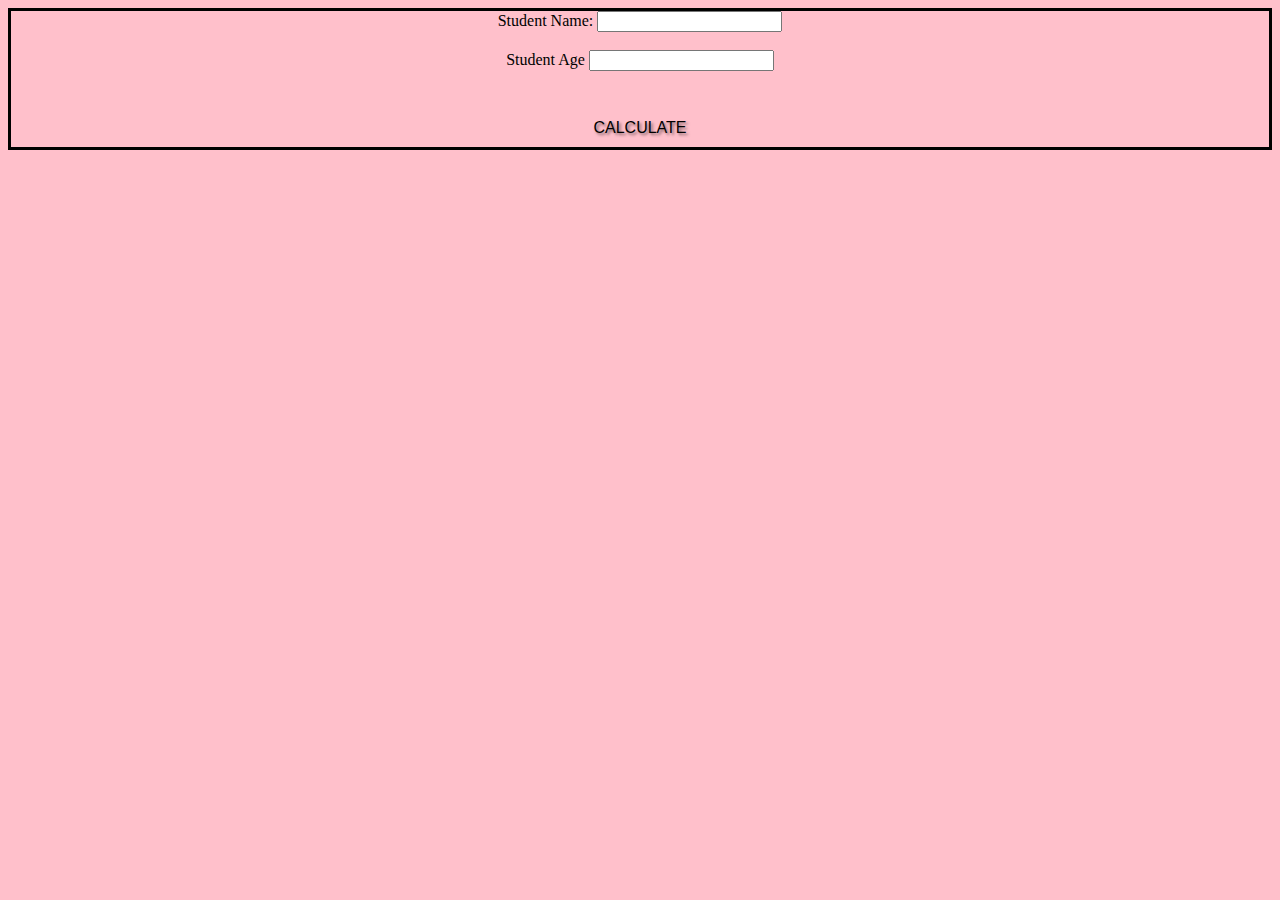
<file: index.html>
<!DOCTYPE html>
<html lang="en">
<head>
    <meta charset="UTF-8">
    <meta name="viewport" content="width=device-width, initial-scale=1.0">
    <title>Document</title>
  <link rel="stylesheet" href="style.css">
</head>
<body>

    <form id="gradeForm">
        <label for="studentName">Student Name:</label>
        <input type="/" id="studentName"  required><br><br>

        <label for="studentAge">Student Age</label>
        <input type="/" id="studentAge" required><br><br>
        <button type="button" onclick="calculateGrade()">CALCULATE</button>
        
        
    </form>
<div id="total"></div>
    <script src="main.js"></script>
    
</body>
</html>
</file>
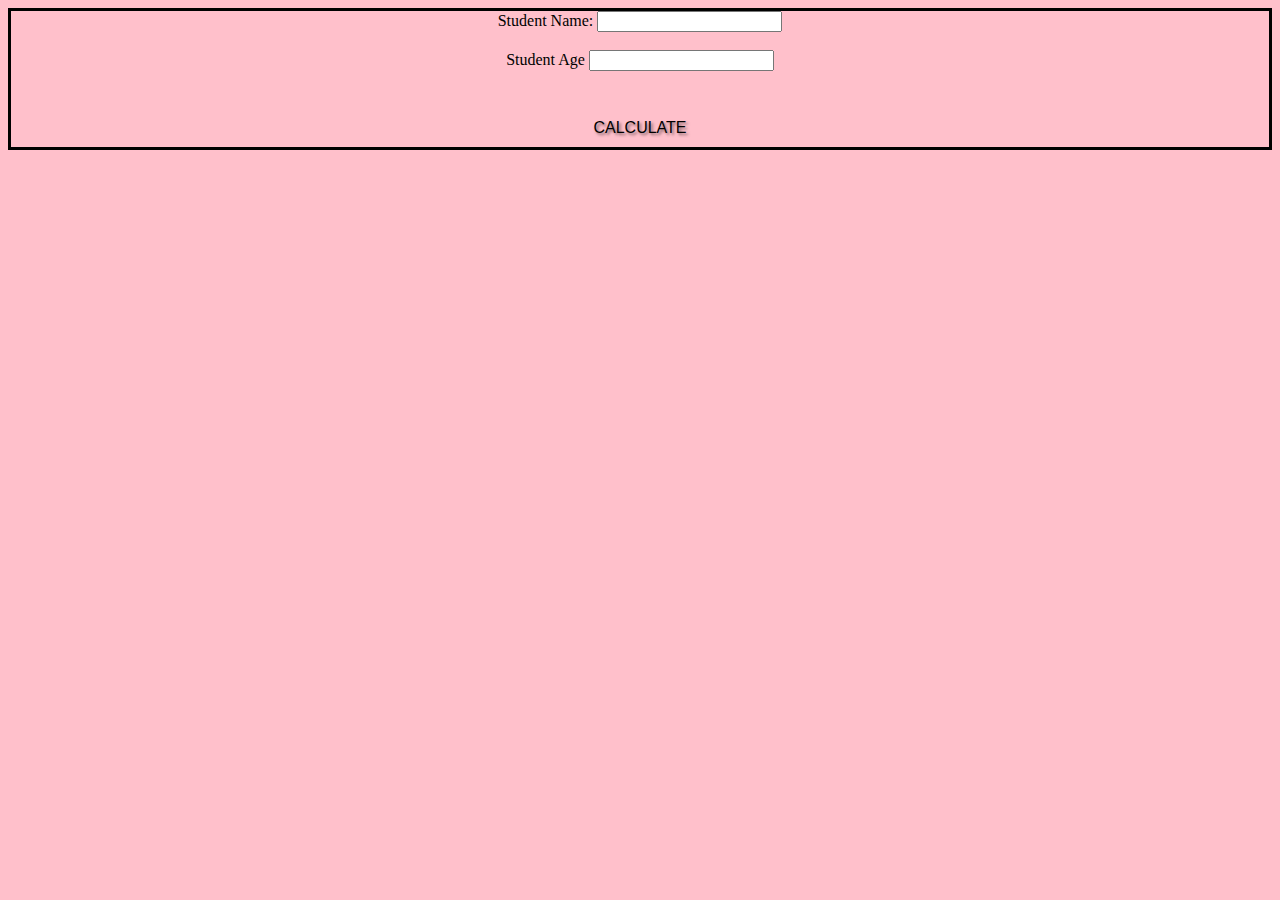
<file: Untitled-1.html>
<!DOCTYPE html>
<html lang="en">
<head>
    <meta charset="UTF-8">
    <meta name="viewport" content="width=device-width, initial-scale=1.0">
    <title>Document</title>
  <link rel="stylesheet" href="style.css">
</head>
<body>

    <form id="gradeForm">
        <label for="studentName">Student Name:</label>
        <input type="/" id="studentName"  required><br><br>

        <label for="studentAge">Student Age</label>
        <input type="/" id="studentAge" required><br><br>
        <button type="button" onclick="calculateGrade()">CALCULATE</button>
        
        
    </form>
<div id="total"></div>
    <script src="main.js"></script>
    
</body>
</html>
</file>
<file: style.css>
body {
    background-color: pink;
}
#gradeForm {
text-align: center;
}

button {
background-color: pink;
border: none;
padding: 10px 20px;
margin-top: 20px;
font-size: 16px;
border-radius: 5px;
text-shadow: 2px 2px 3px rgba(0,0,0,0.5);
}

button:hover {
background-color: rgb(223, 15, 46);
}

#total {
text-align: center;
}
#gradeForm{
border-style: solid;
}
</file>
